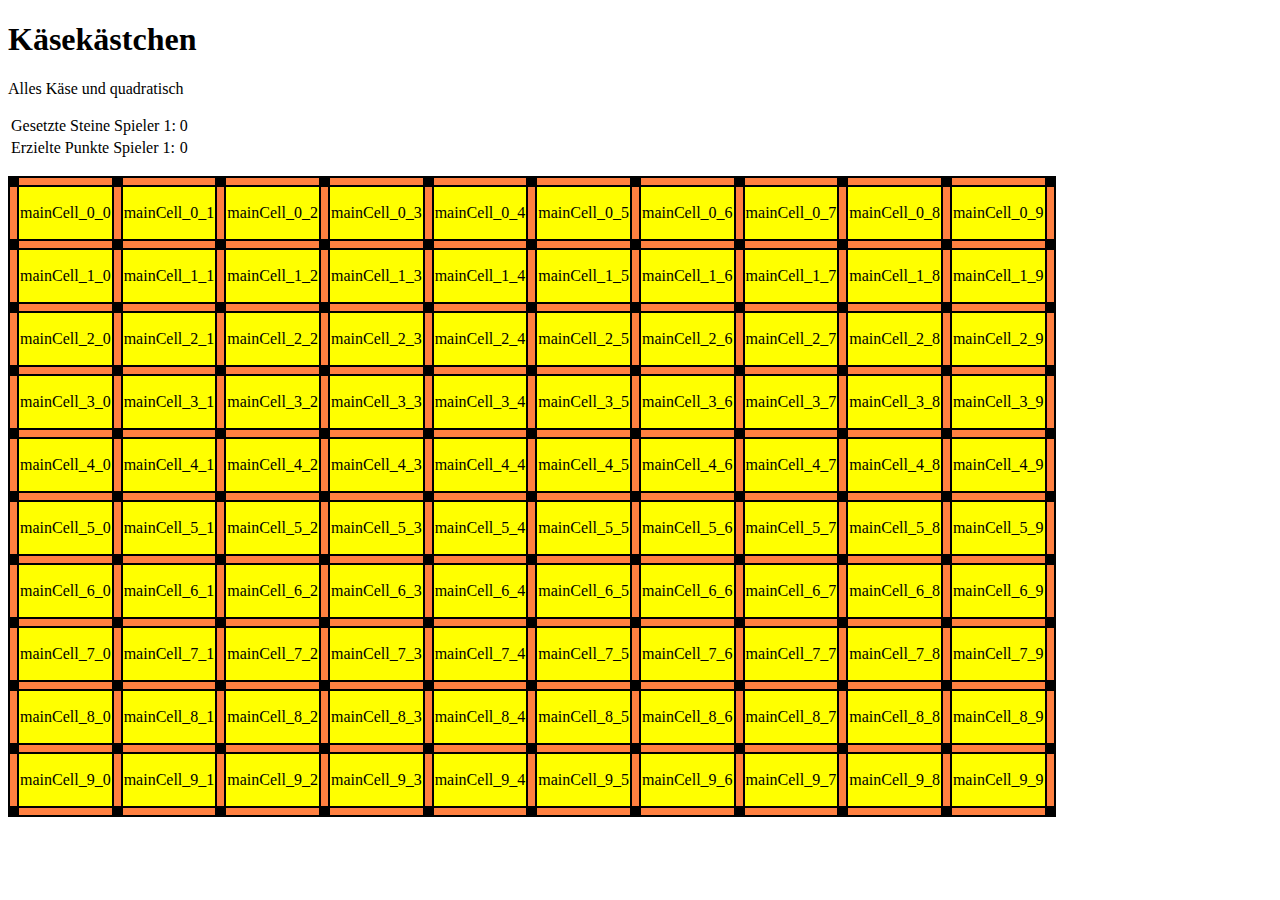
<file: index.html>
<!DOCTYPE html>
<html>
<head>
<meta charset="utf-8">

<!-- CSS einbinden -->
<link rel="stylesheet" href="css/main.css">

<!-- JS einbinden -->
<script src="js/game.js"></script>

<title>Käsekästchen</title>

</head>
<body>
	<h1>Käsekästchen</h1>
	<p>Alles Käse und quadratisch</p>
	<p>
		<script type="text/javascript">
			drawField(10);
		</script>
	</p>
</body>
</html>
</file>
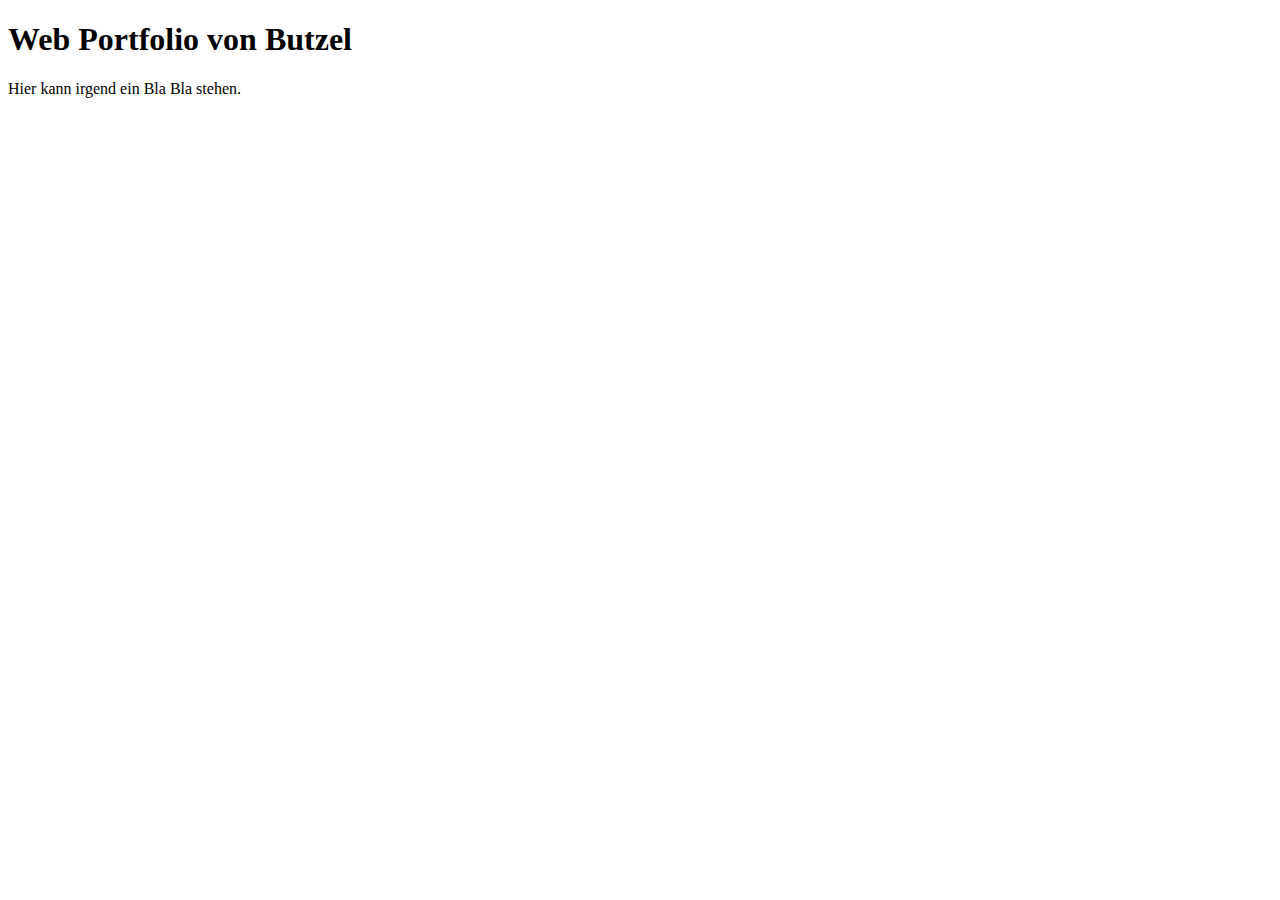
<file: template.html>
<!DOCTYPE html>
<html>
	<head>
		<meta charset="utf-8">
		<title>Web Portfolio von Butzel</title>
	</head>
	<body>
		<h1>Web Portfolio von Butzel</h1>
		<p>Hier kann irgend ein Bla Bla stehen.</p>
	</body>
</html>
</file>
<file: css/main.css>
.gameField {
	border-collapse: collapse;
	border: solid 2px #000000;
}

.mainCell {
	border: solid 2px #000000;
	background-color: #ffff00;
	width: 50px;
	height: 50px;
	text-align: center;
	vertical-align: middle;
}

.upperCellWrap {
	border: solid 2px #000000;
	background-color: #ff8040;
	width: 50px;
	height: 5px;
	text-align: center;
	vertical-align: middle;
}

.upperCellWrapUsedPlayerOne {
	border: solid 2px #000000;
	background-color: #8000ff;
	width: 50px;
	height: 5px;
	text-align: center;
	vertical-align: middle;
}

.upperCellWrapUsedPlayerTwo {
	border: solid 2px #000000;
	background-color: #008080;
	width: 50px;
	height: 5px;
	text-align: center;
	vertical-align: middle;
}

.leftCellWrap {
	border: solid 2px #000000;
	background-color: #ff8040;
	width: 5px;
	height: 50px;
	text-align: center;
	vertical-align: middle;
}

.leftCellWrapUsedPlayerOne {
	border: solid 2px #000000;
	background-color: #8000ff;
	width: 5px;
	height: 50px;
	text-align: center;
	vertical-align: middle;
}

.leftCellWrapUsedPlayerTwo {
	border: solid 2px #000000;
	background-color: #008080;
	width: 5px;
	height: 50px;
	text-align: center;
	vertical-align: middle;
}

.centerCell {
	border: solid 2px #000000;
	background-color: #000000;
	width: 5px;
	height: 5px;
	text-align: center;
	vertical-align: middle;
}
</file>
